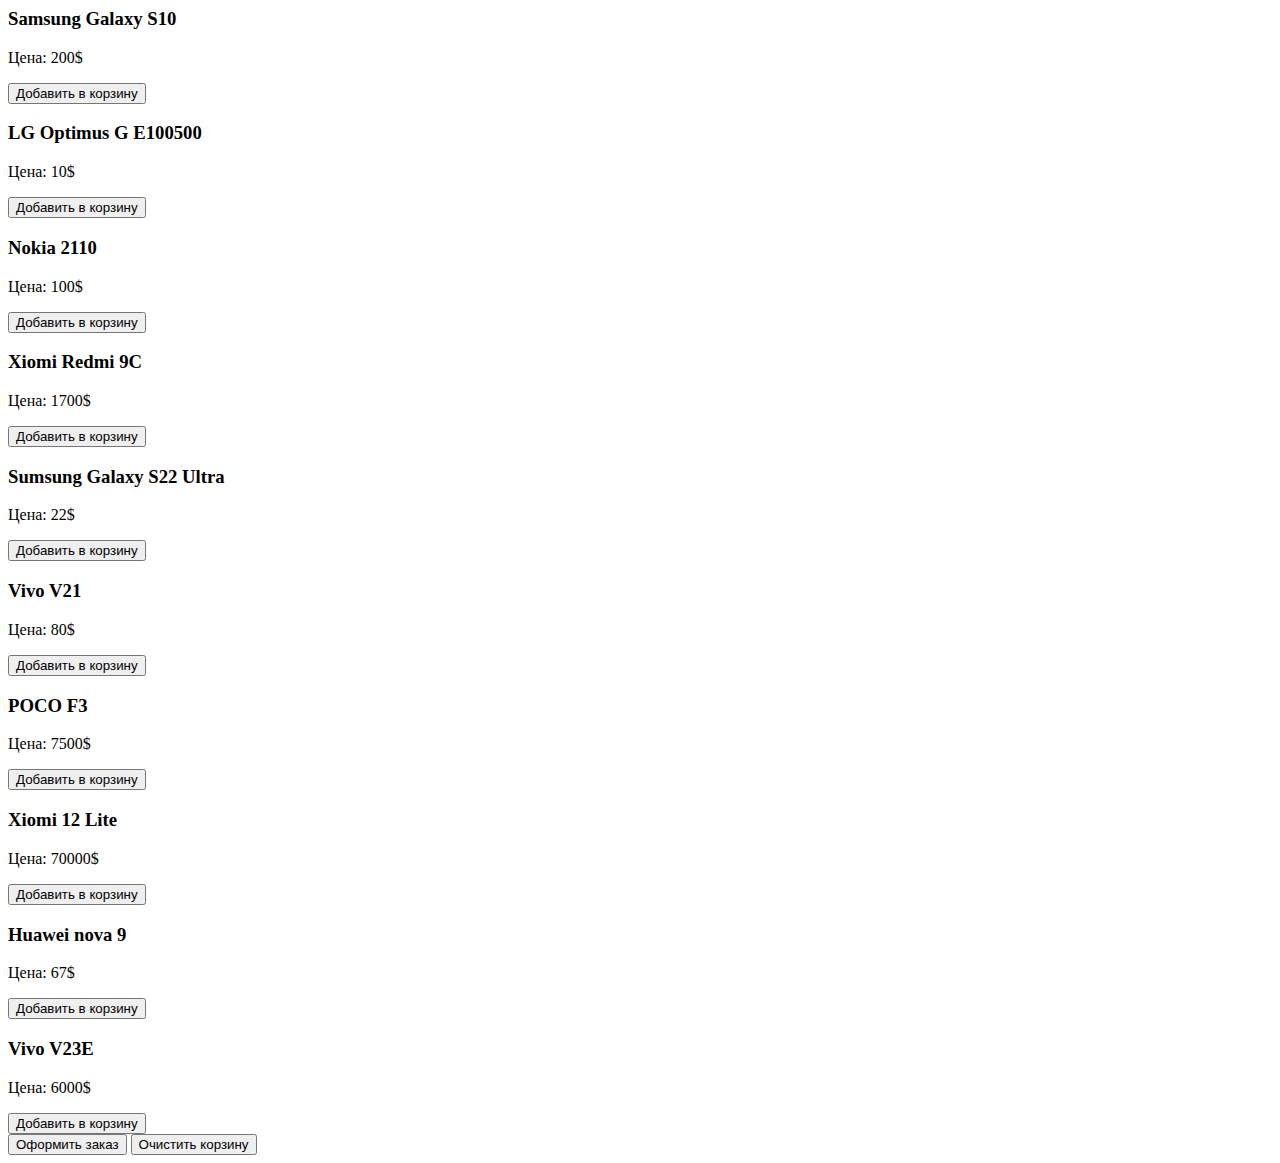
<file: ЛР 20/Store/index.html>
<html>
<head>
  <title>Лаб 20</title>
  <meta charset="utf-8">
</head>
<body>
<div class="item_box">
  <h3 class="item_title">Samsung Galaxy S10</h3>
  <p>Цена: <span class="item_price">200</span>$</p>
  <button class="add_item" data-id="1">Добавить в корзину</button>
</div>
<div class="item_box">
  <h3 class="item_title">LG Optimus G E100500</h3>
  <p>Цена: <span class="item_price">10</span>$</p>
  <button class="add_item" data-id="2">Добавить в корзину</button>
</div>
<div class="item_box">
  <h3 class="item_title">Nokia 2110</h3>
  <p>Цена: <span class="item_price">100</span>$</p>
  <button class="add_item" data-id="3">Добавить в корзину</button>
</div>
<div class="item_box">
  <h3 class="item_title">Xiomi Redmi 9C</h3>
  <p>Цена: <span class="item_price">1700</span>$</p>
  <button class="add_item" data-id="4">Добавить в корзину</button>
</div>
<div class="item_box">
  <h3 class="item_title">Sumsung Galaxy S22 Ultra</h3>
  <p>Цена: <span class="item_price">22</span>$</p>
  <button class="add_item" data-id="5">Добавить в корзину</button>
</div>
<div class="item_box">
  <h3 class="item_title">Vivo V21</h3>
  <p>Цена: <span class="item_price">80</span>$</p>
  <button class="add_item" data-id="6">Добавить в корзину</button>
</div>
<div class="item_box">
  <h3 class="item_title">POCO F3</h3>
  <p>Цена: <span class="item_price">7500</span>$</p>
  <button class="add_item" data-id="7">Добавить в корзину</button>
</div>
<div class="item_box">
  <h3 class="item_title">Xiomi 12 Lite</h3>
  <p>Цена: <span class="item_price">70000</span>$</p>
  <button class="add_item" data-id="8">Добавить в корзину</button>
</div>
<div class="item_box">
  <h3 class="item_title">Huawei nova 9</h3>
  <p>Цена: <span class="item_price">67</span>$</p>
  <button class="add_item" data-id="9">Добавить в корзину</button>
</div>
<div class="item_box">
  <h3 class="item_title">Vivo V23E</h3>
  <p>Цена: <span class="item_price">6000</span>$</p>
  <button class="add_item" data-id="10">Добавить в корзину</button>
</div>
<div>
  <button id="checkout">Оформить заказ</button>
  <button id="clear_cart">Очистить корзину</button>
</div>
<div id="cart_content"></div>
<script src="index.js"></script>
</body>
</html>
</file>
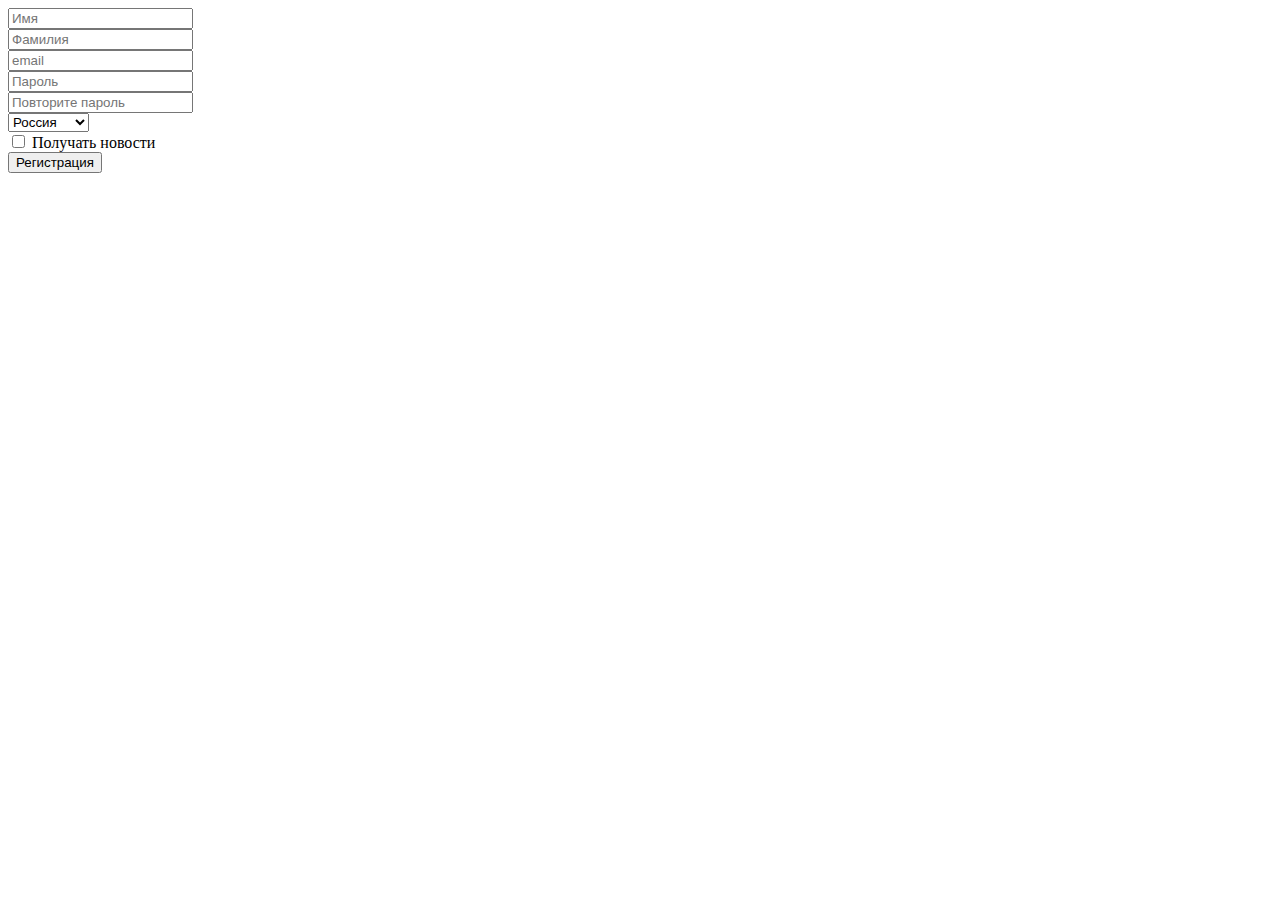
<file: ЛР 20/untitled/index.html>
<!DOCTYPE html>
<html lang="en">
<head>
    <meta charset="UTF-8">
    <script src="https://ajax.googleapis.com/ajax/libs/jquery/2.2.0/jquery.min.js"></script>
    <link rel="stylesheet" href="index.css">
    <title>Title</title>
</head>
<body>
<form class='formWithValidation' onsubmit="formValidate()">
    <input type="text" id="firstname" placeholder="Имя" minlength="1">
    <br/>
    <input type="text" id="lastname" placeholder="Фамилия" minlength="3">
    <br/>
    <input type="email" id="email" placeholder="email">
    <br/>
    <input type="password" id="password" placeholder="Пароль">
    <br/>
    <input type="password" id="passwordRep" placeholder="Повторите пароль">
    <br/>
    <select id="country">
        <option value="Россия">Россия</option>
        <option value="Беларусь">Беларусь</option>
    </select>
    <br/>
    <input type="checkbox" id="news">
    <label for="news">Получать новости</label>
    <br/>
    <button type="submit" id="submitBtn" >Регистрация</button>
</form>
</body>
<script src="index.js"></script>
</html>
</file>
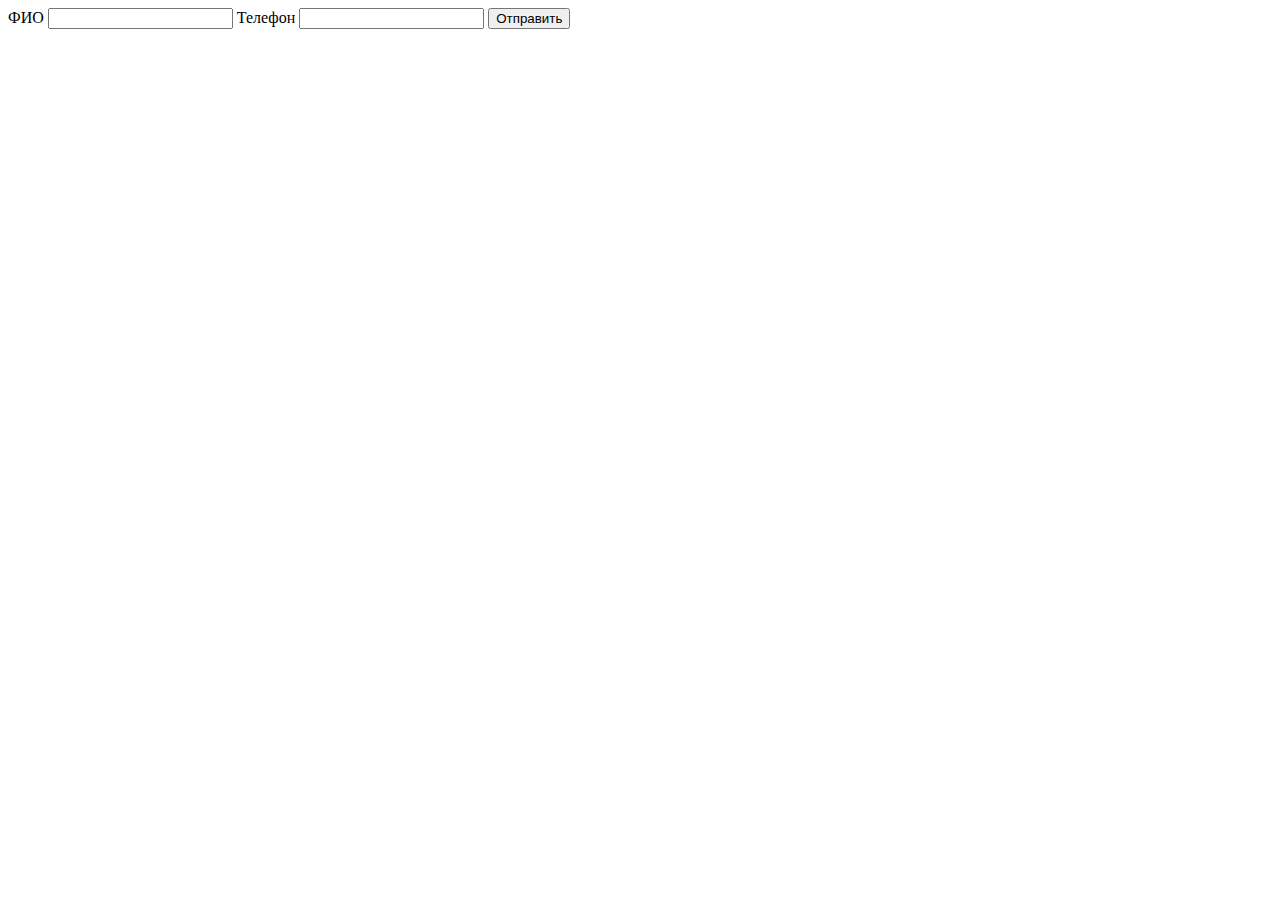
<file: ЛР 24-27/26/index.html>
<!DOCTYPE html>
<html lang="en">
<head>
  <meta charset="UTF-8">
  <meta name="viewport" content="width=device-width, initial-scale=1.0">
  <meta http-equiv="X-UA-Compatible" content="ie=edge">
  <title>Document</title>
</head>
<body>
  <form class="" action="mail.php" method="post">
    <label for="FIO">ФИО</label>
    <input type="text" name="FIO" value="">
    <label for="PHONE">Телефон</label>
    <input type="phone" name="PHONE" value="">
    <button type="submit" name="button">Отправить</button>
  </form>
</body>
</html>
</file>
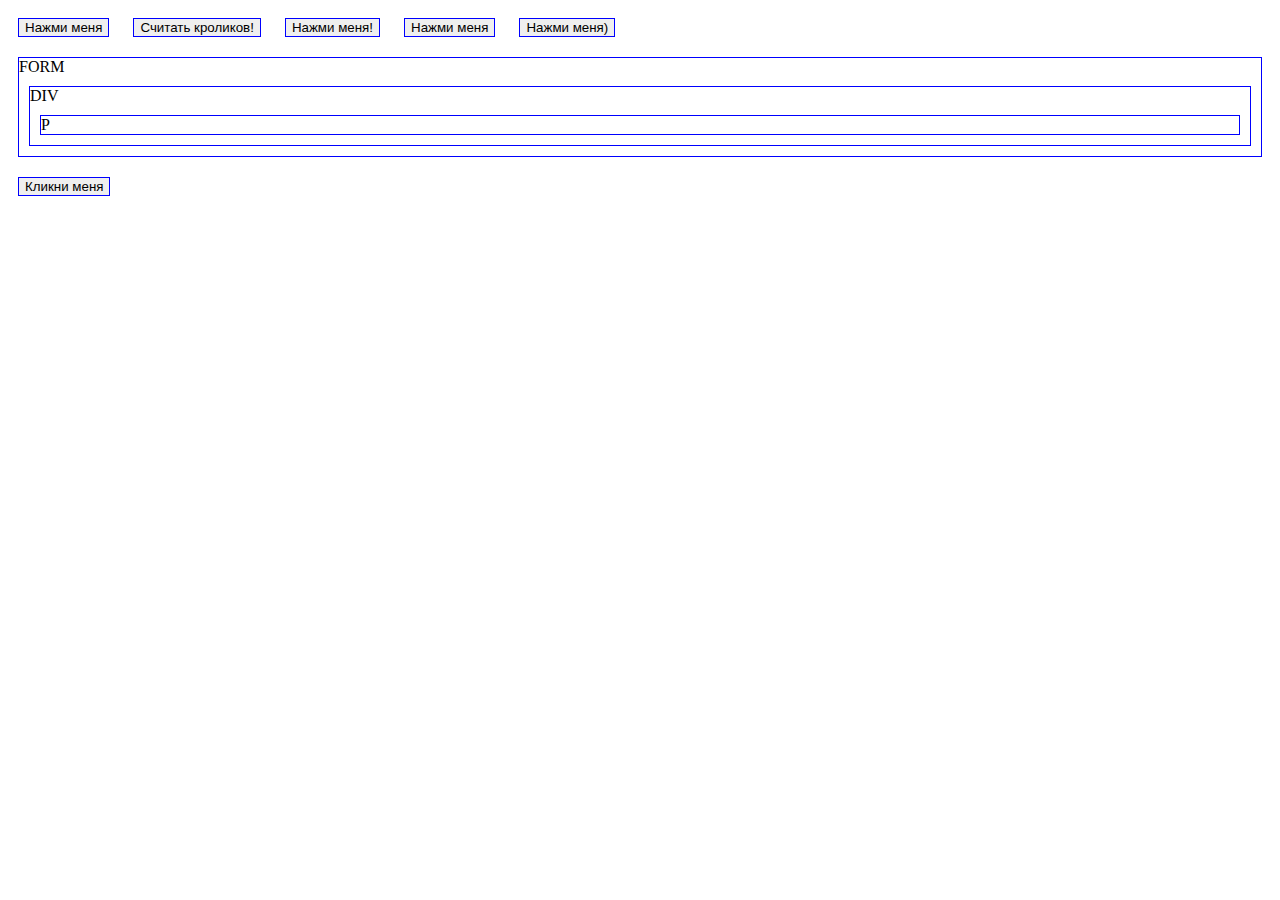
<file: ЛР 17/1.html>
<!DOCTYPE html>
<html lang="en">
<head>
    <meta charset="UTF-8">
    <meta http-equiv="X-UA-Compatible" content="IE=edge">
    <meta name="viewport" content="width=device-width, initial-scale=1.0">
    <title>Document</title>
</head>

<body>
    
      
    <input value="Нажми меня" onclick="alert('Клик!')" type="button">

    <script>
        function countRabbits() {
          for(let i=1; i<=3; i++) {
            alert("Кролик номер " + i);
          }
        }
      </script>
<input type="button" onclick="countRabbits()" value="Считать кроликов!">

<input id="elem" type="button" value="Нажми меня!">
<script>
  elem.onclick = function() {
    alert('Спасибо');
  };
</script>

<button onclick="alert(this.innerHTML)">Нажми меня</button>


<input id="elem1" type="button" value="Нажми меня)">
<script>
  function handler1() {
    alert('Спасибо!');
  };
 
  function handler2() {
    alert('Спасибо ещё раз!');
  }
  elem1.onclick = () => alert("Привет");
  elem1.addEventListener("click", handler1); // Спасибо!
  elem1.addEventListener("click", handler2); // Спасибо ещё раз!
  
</script>




<style>
    body * {
      margin: 10px;
      border: 1px solid blue;
    }
  </style>
   
  <form onclick="alert('form')">FORM
    <div onclick="alert('div')">DIV
      <p onclick="alert('p')">P</p>
    </div>
  </form>
  
  <body onclick="alert(`сюда всплытие не дойдёт`)">
    <button onclick="event.stopPropagation()">Кликни меня</button>
  </body>
  

</body>
</html>
</file>
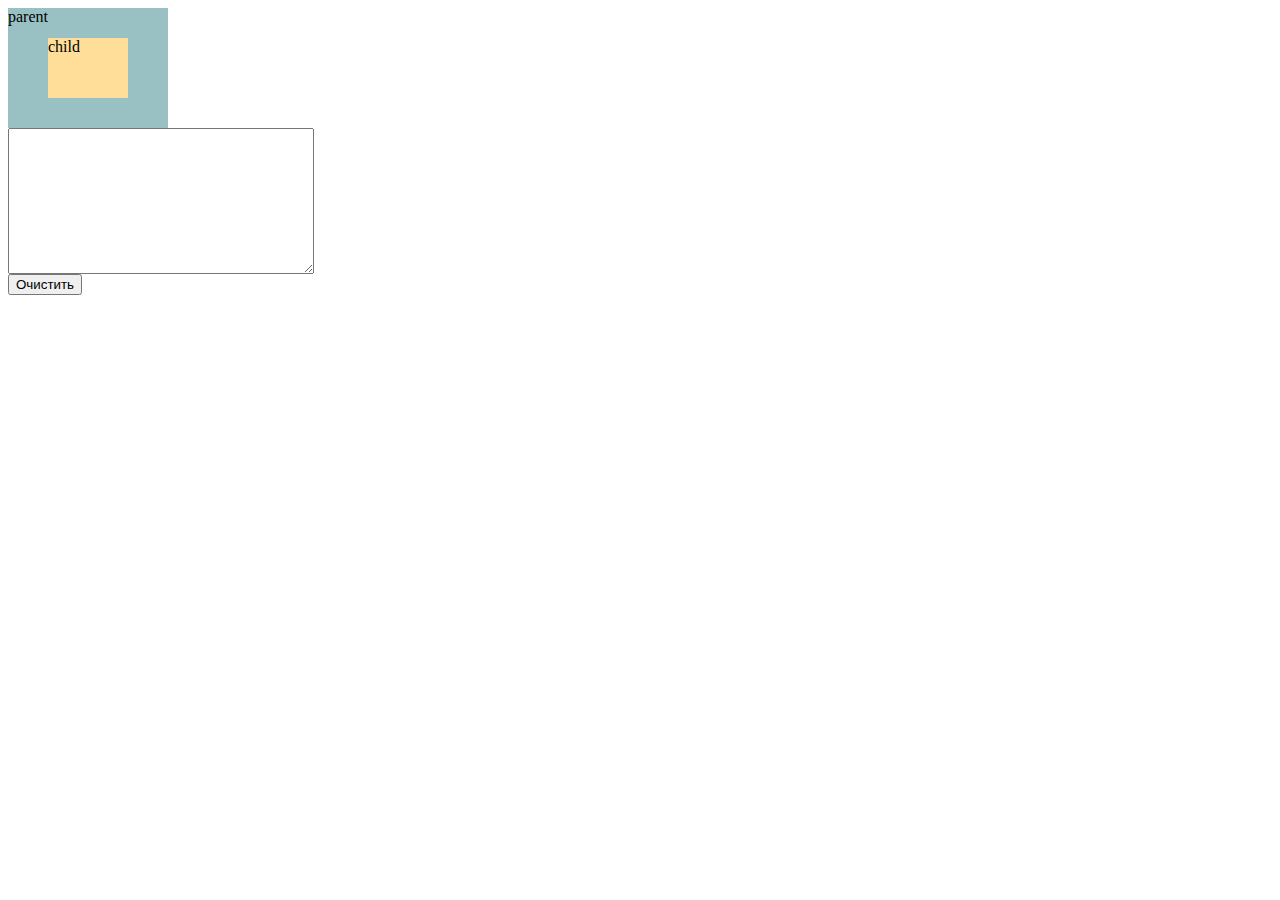
<file: ЛР 17/mousemove.html>
<!doctype html>
<html>

<head>
  <meta charset="UTF-8">
  <link rel="stylesheet" href="mousemove.css">
</head>

<body>

  <div id="parent">parent
    <div id="child">child</div>
  </div>
  <textarea id="text"></textarea>
  <input onclick="clearText()" value="Очистить" type="button">

  <script src="mousemove.js"></script>

</body>

</html>
</file>
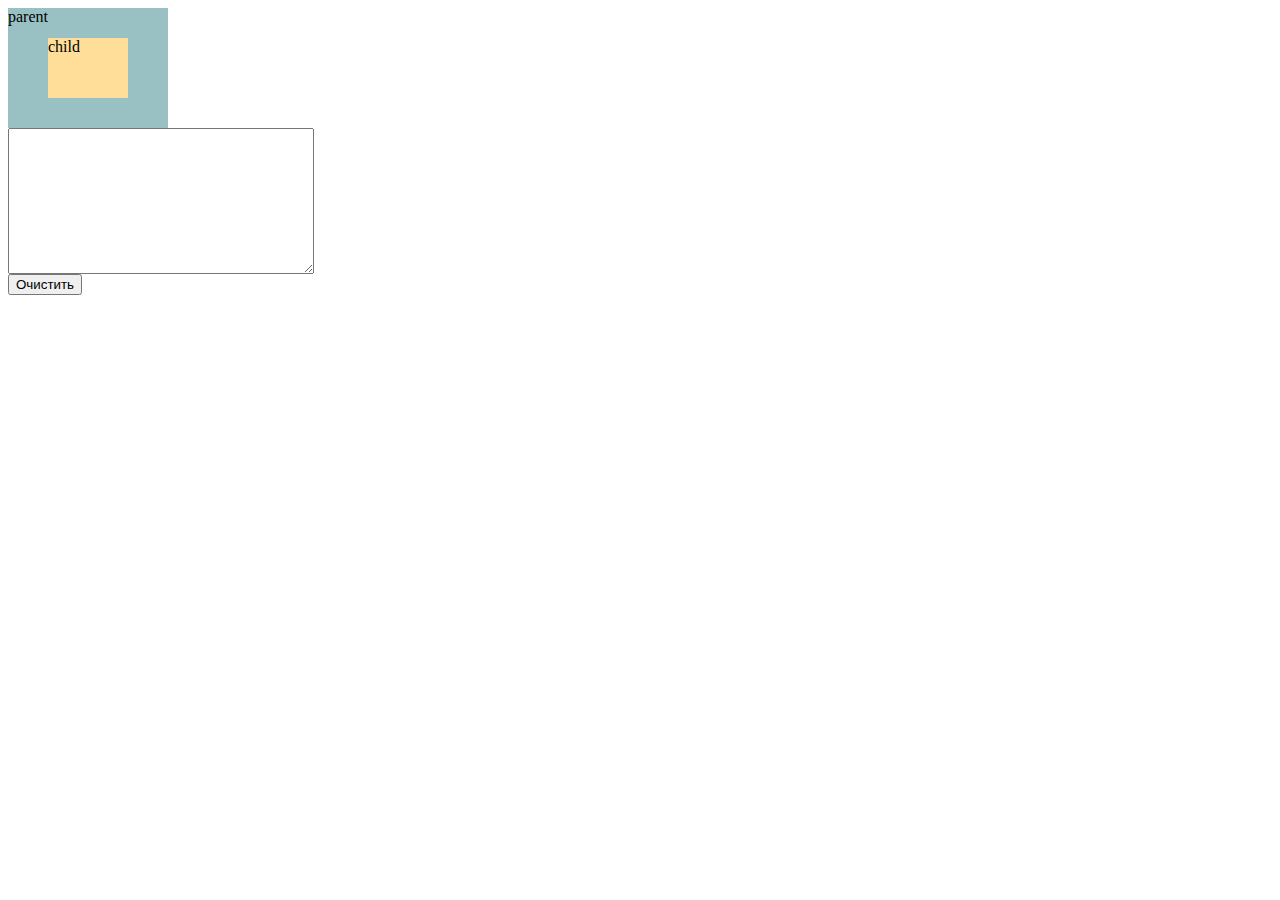
<file: ЛР 17/mouseout.html>
<!doctype html>
<html>

<head>
  <meta charset="UTF-8">
  <link rel="stylesheet" href="mouseout.css">
</head>

<body>

  <div id="parent" onmouseover="mouselog(event)" onmouseout="mouselog(event)">parent
    <div id="child">child</div>
  </div>

  <textarea id="text"></textarea>
  <input type="button" onclick="text.value=''" value="Очистить">

  <script src="mouseout.js"></script>

</body>

</html>
</file>
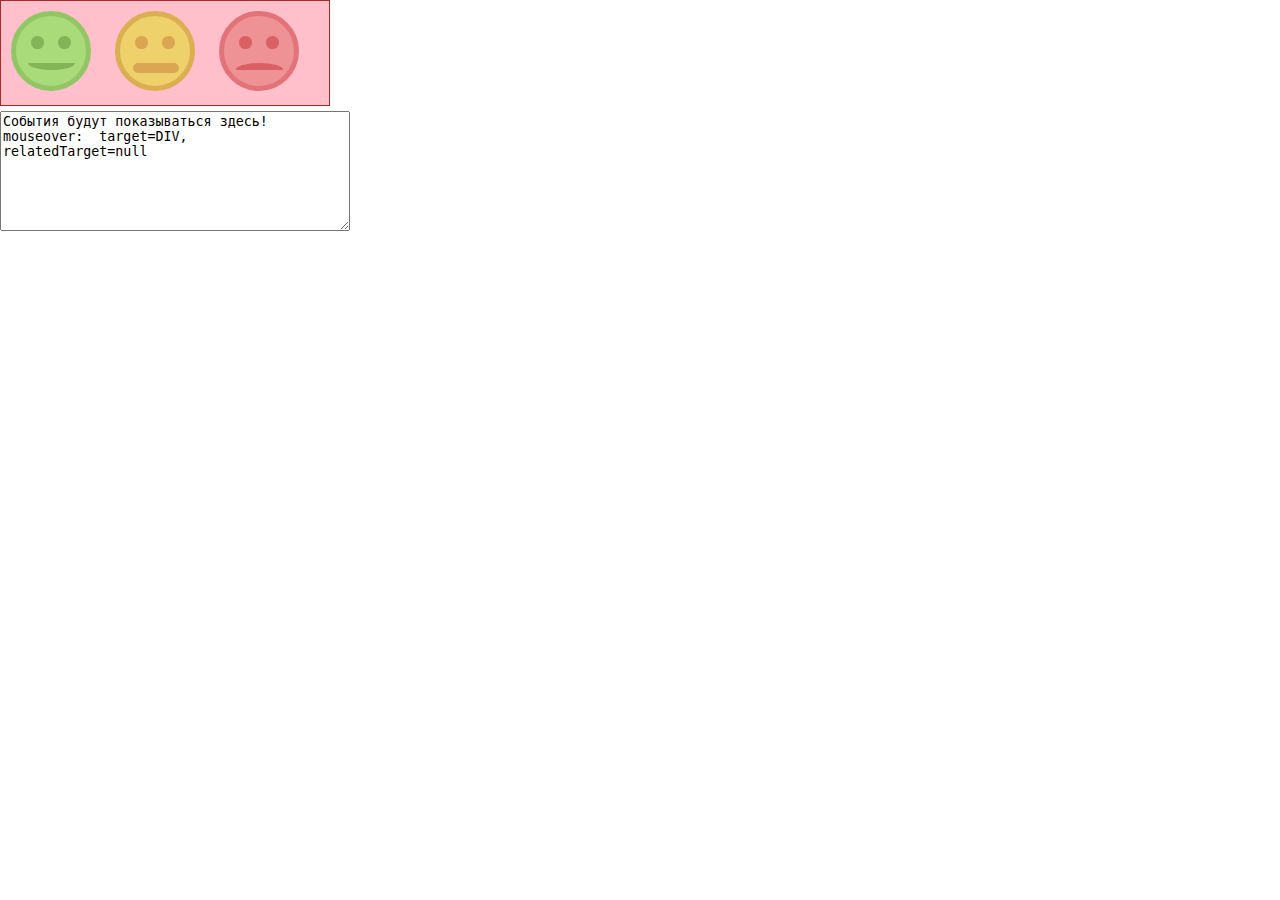
<file: ЛР 17/mouseover.html>
<!DOCTYPE HTML>
<html>

<head>
  <meta charset="utf-8">
  <link rel="stylesheet" href="mouseover.css">
</head>

<body>

  <div id="container">
    <div class="smiley-green">
      <div class="left-eye"></div>
      <div class="right-eye"></div>
      <div class="smile"></div>
    </div>

    <div class="smiley-yellow">
      <div class="left-eye"></div>
      <div class="right-eye"></div>
      <div class="smile"></div>
    </div>

    <div class="smiley-red">
      <div class="left-eye"></div>
      <div class="right-eye"></div>
      <div class="smile"></div>
    </div>
  </div>

  <textarea id="log">События будут показываться здесь!
</textarea>

  <script src="mouseover.js"></script>

</body>
</html>
</file>
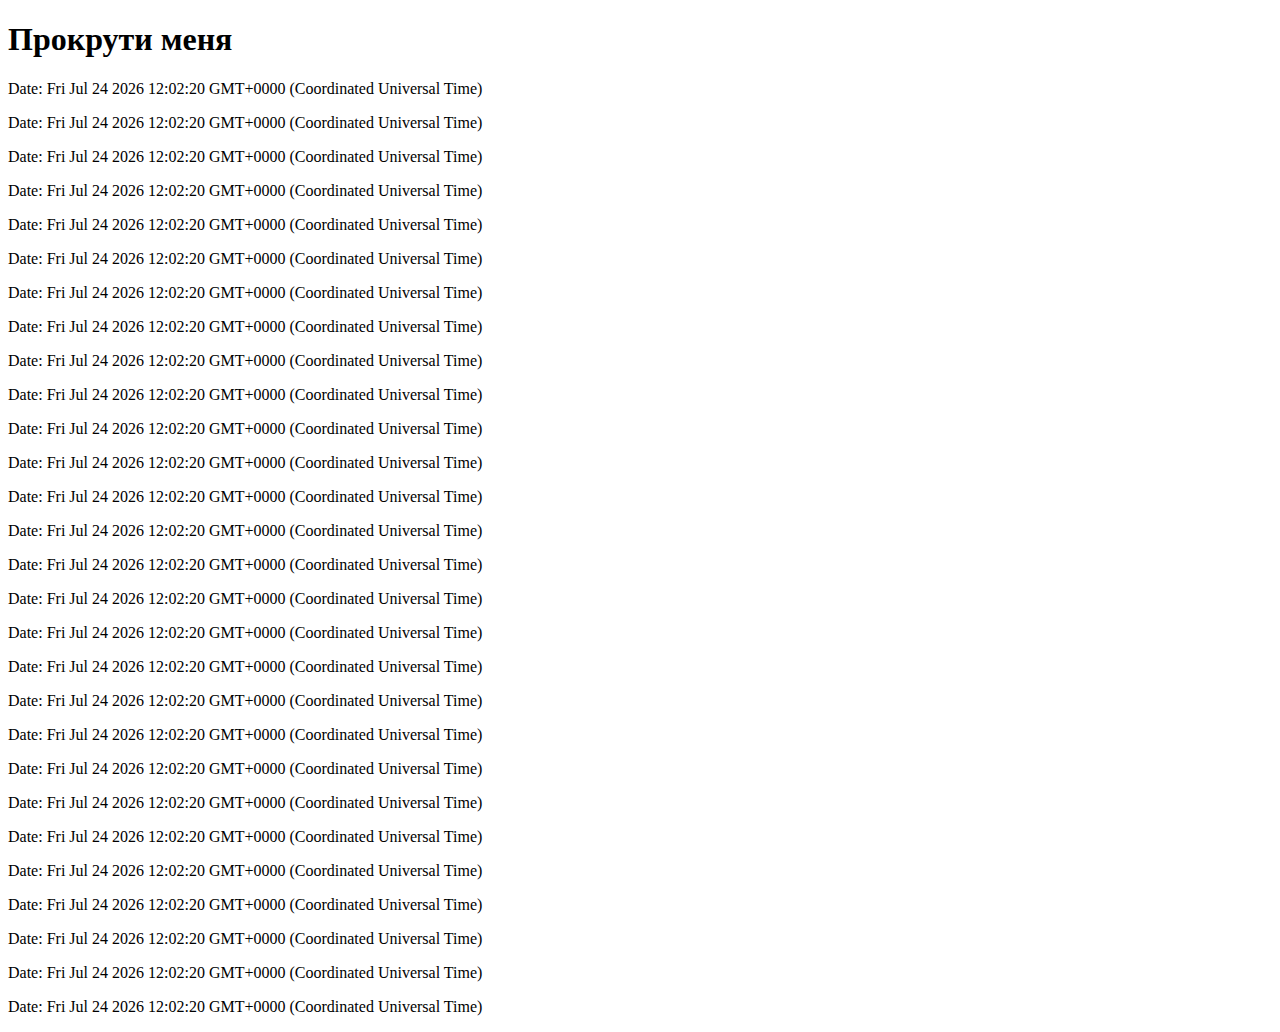
<file: ЛР 17/Бпрокрутка.html>
<!DOCTYPE html>
<html>
<head>
  <meta charset="utf-8">
</head>

<body>

<h1>Прокрути меня</h1>

<script>
  function populate() {
    while(true) {
      let windowRelativeBottom = document.documentElement.getBoundingClientRect().bottom;
      if (windowRelativeBottom > document.documentElement.clientHeight + 100) break;
      document.body.insertAdjacentHTML("beforeend", `<p>Date: ${new Date()}</p>`);
    }
  }

  window.addEventListener('scroll', populate);

  populate(); // инициализация документа
</script>

</body>
</html>
</file>
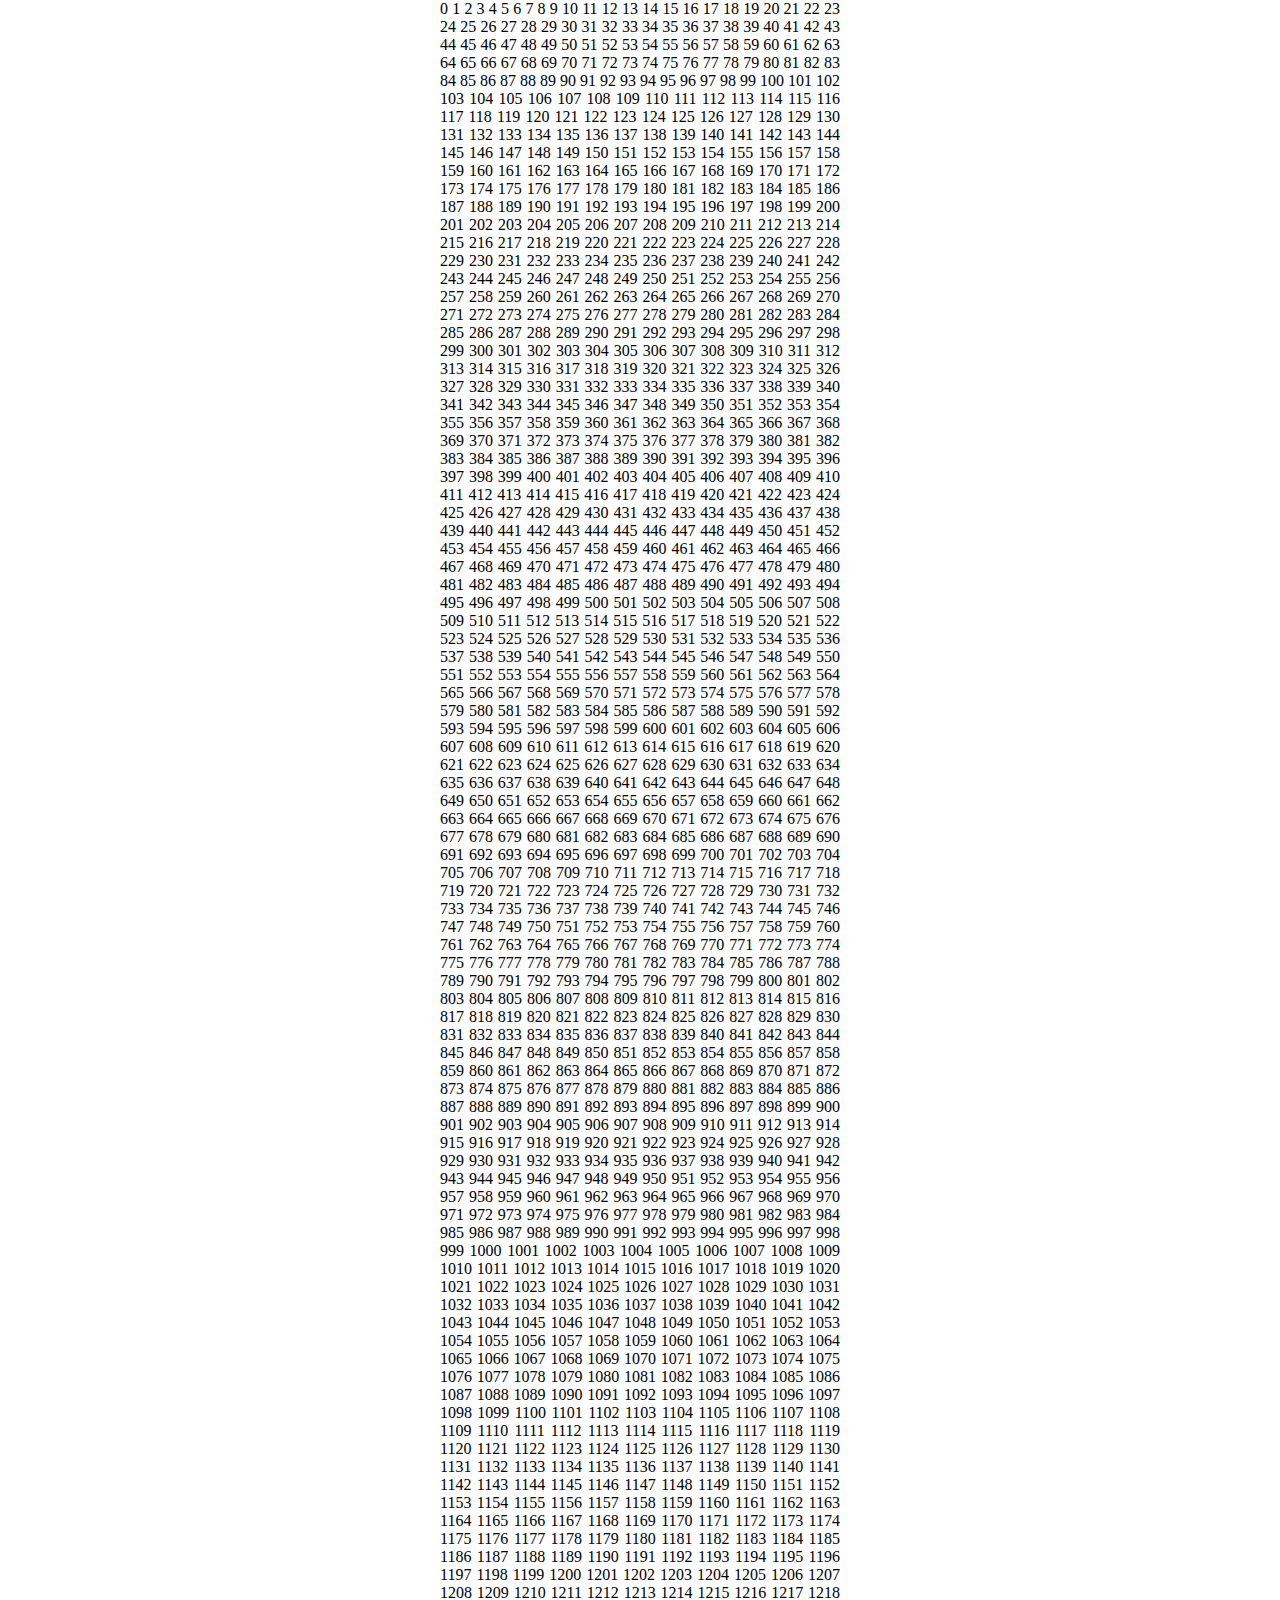
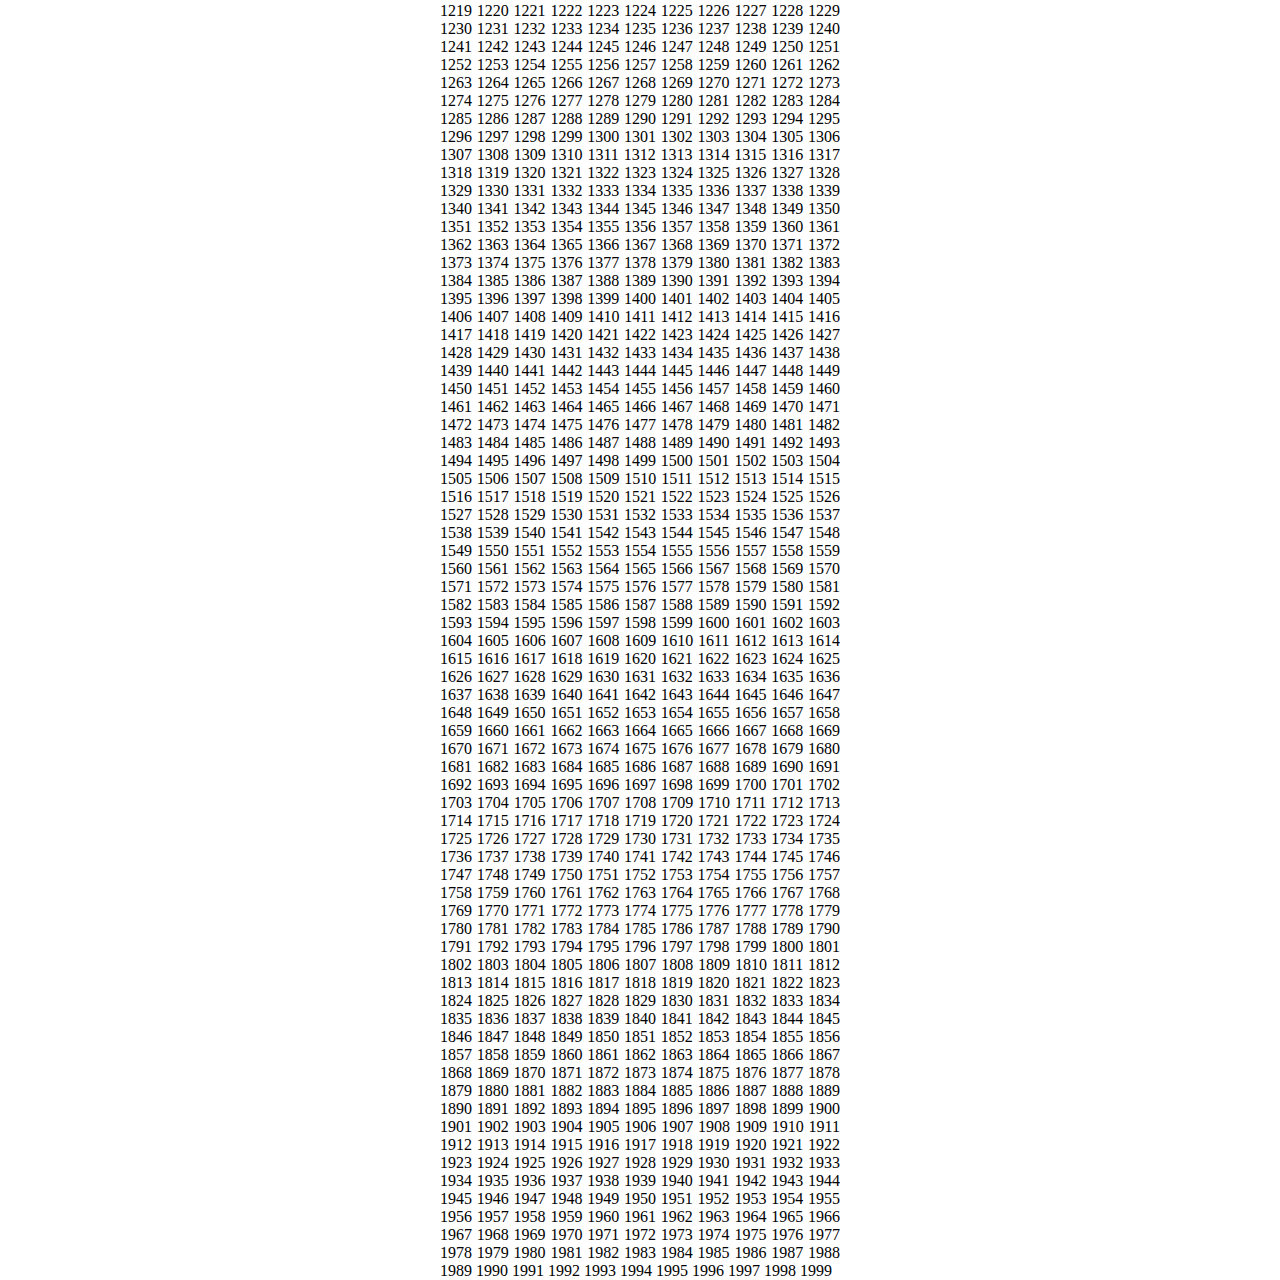
<file: ЛР 17/Кнопка.html>
<!DOCTYPE HTML>
<html>
<head>
  <style>
    body,
    html {
      height: 100%;
      width: 100%;
      padding: 0;
      margin: 0;
    }

    #matrix {
      width: 400px;
      margin: auto;
      overflow: auto;
      text-align: justify;
    }

    #arrowTop {
      height: 9px;
      width: 14px;
      color: green;
      position: fixed;
      top: 10px;
      left: 10px;
      cursor: pointer;
    }

    #arrowTop::before {
      content: '▲';
    }

  </style>
  <meta charset="utf-8">
</head>

<body>

  <div id="matrix">
    <script>
      for (let i = 0; i < 2000; i++) document.writeln(i)
    </script>
  </div>

  <div id="arrowTop" hidden></div>

  <script>

    arrowTop.onclick = function() {
      window.scrollTo(pageXOffset, 0);
      // после scrollTo возникнет событие "scroll", так что стрелка автоматически скроется
    };

    window.addEventListener('scroll', function() {
      arrowTop.hidden = (pageYOffset < document.documentElement.clientHeight);
    });
  </script>

</body>
</html>
</file>
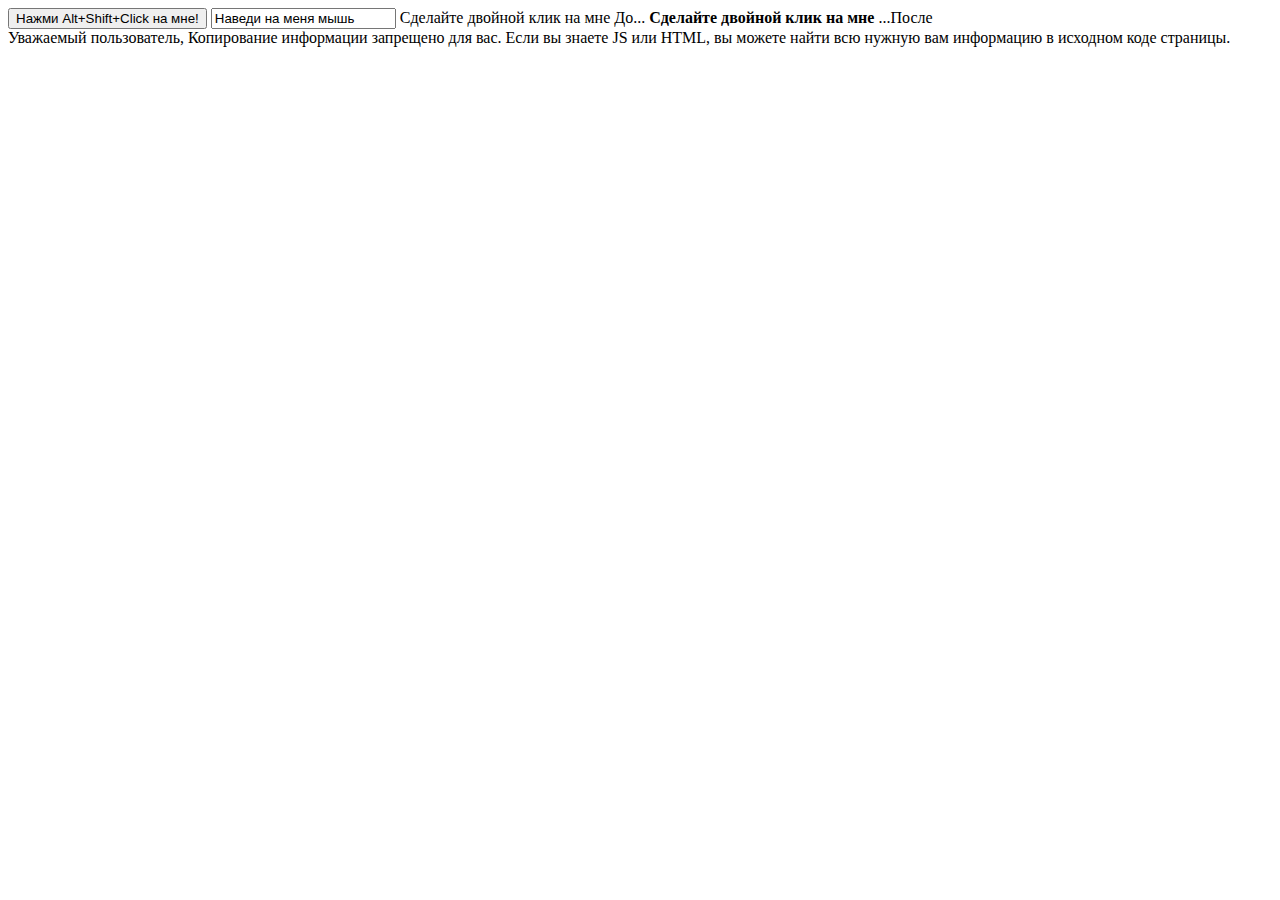
<file: ЛР 17/Мышка.html>
<!DOCTYPE html>
<html lang="en">
<head>
    <meta charset="UTF-8">
    <meta http-equiv="X-UA-Compatible" content="IE=edge">
    <meta name="viewport" content="width=device-width, initial-scale=1.0">
    <title>Document</title>
</head>

<body>
    <button id="button">Нажми Alt+Shift+Click на мне!</button>

<script>
  button.onclick = function(event) {
    if (event.altKey && event.shiftKey) {
      alert('Ура!');
    }
  };
</script>

<input onmousemove="this.value=event.clientX+':'+event.clientY" value="Наведи на меня мышь">

<span ondblclick="alert('dblclick')">Сделайте двойной клик на мне</span>

До...
<b ondblclick="alert('Клик!')" onmousedown="return false">
  Сделайте двойной клик на мне
</b>
...После

<div oncopy="alert('Копирование запрещено!');return false">
  Уважаемый пользователь,
  Копирование информации запрещено для вас.
  Если вы знаете JS или HTML, вы можете найти всю нужную вам информацию в исходном коде страницы.
</div>


</body>
</file>
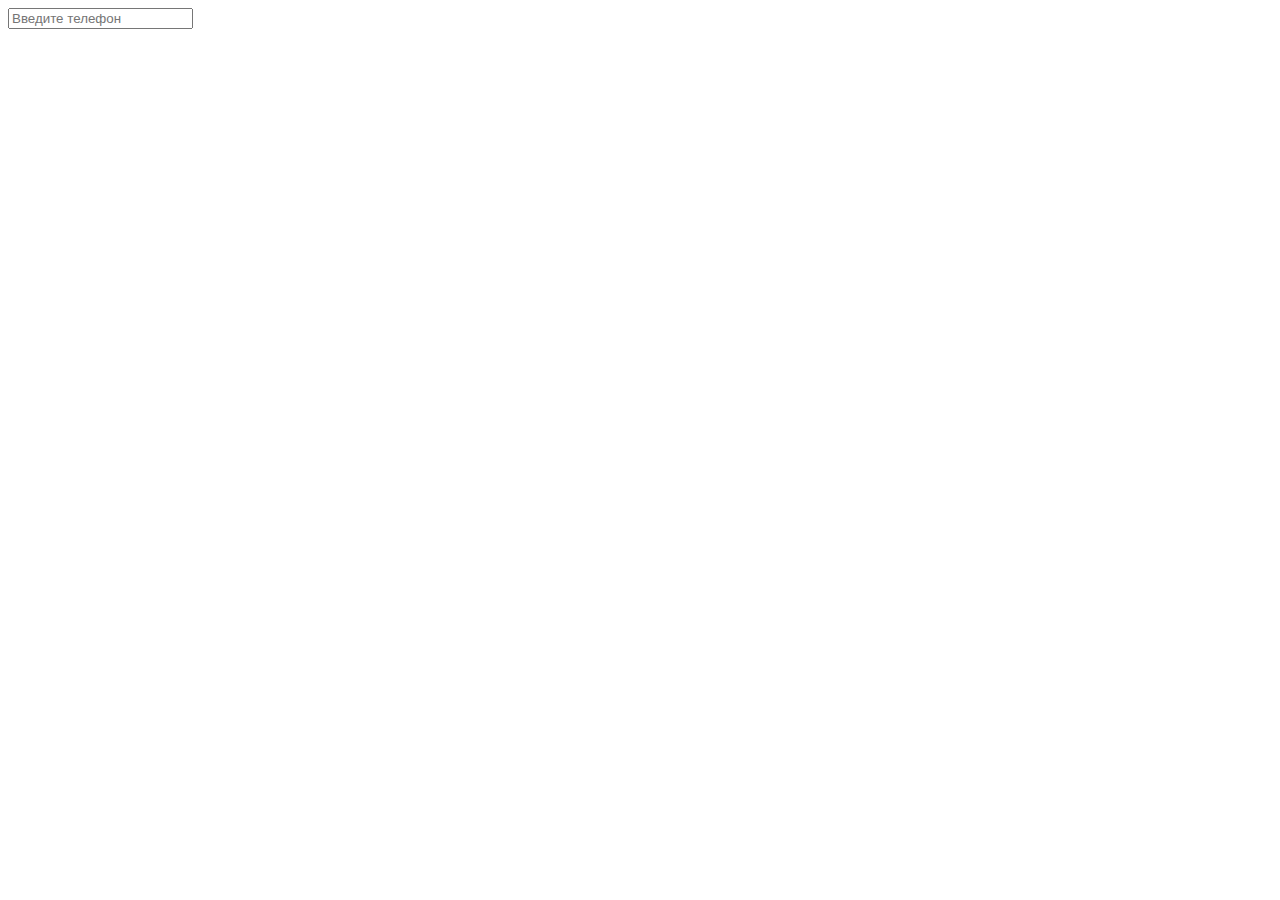
<file: ЛР 17/Телефон.html>
<!doctype html>
<html>

<head>
  <meta charset="UTF-8">
</head>
<body>
    <script>
        function checkPhoneKey(key) {
          return (key >= '0' && key <= '9') || key == '+' || key == '(' || key == ')' || key == '-' ||
            key == 'ArrowLeft' || key == 'ArrowRight' || key == 'Delete' || key == 'Backspace';
        }
        </script>
        <input onkeydown="return checkPhoneKey(event.key)" placeholder="Введите телефон" type="tel">
</body>
</file>
<file: ЛР 20/untitled/index.css>
.invalid{
    border: 1px solid red;
}
</file>
<file: ЛР 17/mousemove.css>
#parent {
    background: #99C0C3;
    width: 160px;
    height: 120px;
    position: relative;
  }
  
  #child {
    background: #FFDE99;
    width: 50%;
    height: 50%;
    position: absolute;
    left: 50%;
    top: 50%;
    transform: translate(-50%, -50%);
  }
  
  textarea {
    height: 140px;
    width: 300px;
    display: block;
  }
</file>
<file: ЛР 17/mouseout.css>
#parent {
    background: #99C0C3;
    width: 160px;
    height: 120px;
    position: relative;
  }
  
  #child {
    background: #FFDE99;
    width: 50%;
    height: 50%;
    position: absolute;
    left: 50%;
    top: 50%;
    transform: translate(-50%, -50%);
  }
  
  textarea {
    height: 140px;
    width: 300px;
    display: block;
  }
</file>
<file: ЛР 17/mouseover.css>
body,
html {
  margin: 0;
  padding: 0;
}

#container {
  border: 1px solid brown;
  padding: 10px;
  width: 330px;
  margin-bottom: 5px;
  box-sizing: border-box;
}

#log {
  height: 120px;
  width: 350px;
  display: block;
  box-sizing: border-box;
}

[class^="smiley-"] {
  display: inline-block;
  width: 70px;
  height: 70px;
  border-radius: 50%;
  margin-right: 20px;
}

.smiley-green {
  background: #a9db7a;
  border: 5px solid #92c563;
  position: relative;
}

.smiley-green .left-eye {
  width: 18%;
  height: 18%;
  background: #84b458;
  position: relative;
  top: 29%;
  left: 22%;
  border-radius: 50%;
  float: left;
}

.smiley-green .right-eye {
  width: 18%;
  height: 18%;
  border-radius: 50%;
  position: relative;
  background: #84b458;
  top: 29%;
  right: 22%;
  float: right;
}

.smiley-green .smile {
  position: absolute;
  top: 67%;
  left: 16.5%;
  width: 70%;
  height: 20%;
  overflow: hidden;
}

.smiley-green .smile:after,
.smiley-green .smile:before {
  content: "";
  position: absolute;
  top: -50%;
  left: 0%;
  border-radius: 50%;
  background: #84b458;
  height: 100%;
  width: 97%;
}

.smiley-green .smile:after {
  background: #84b458;
  height: 80%;
  top: -40%;
  left: 0%;
}

.smiley-yellow {
  background: #eed16a;
  border: 5px solid #dbae51;
  position: relative;
}

.smiley-yellow .left-eye {
  width: 18%;
  height: 18%;
  background: #dba652;
  position: relative;
  top: 29%;
  left: 22%;
  border-radius: 50%;
  float: left;
}

.smiley-yellow .right-eye {
  width: 18%;
  height: 18%;
  border-radius: 50%;
  position: relative;
  background: #dba652;
  top: 29%;
  right: 22%;
  float: right;
}

.smiley-yellow .smile {
  position: absolute;
  top: 67%;
  left: 19%;
  width: 65%;
  height: 14%;
  background: #dba652;
  overflow: hidden;
  border-radius: 8px;
}

.smiley-red {
  background: #ee9295;
  border: 5px solid #e27378;
  position: relative;
}

.smiley-red .left-eye {
  width: 18%;
  height: 18%;
  background: #d96065;
  position: relative;
  top: 29%;
  left: 22%;
  border-radius: 50%;
  float: left;
}

.smiley-red .right-eye {
  width: 18%;
  height: 18%;
  border-radius: 50%;
  position: relative;
  background: #d96065;
  top: 29%;
  right: 22%;
  float: right;
}

.smiley-red .smile {
  position: absolute;
  top: 57%;
  left: 16.5%;
  width: 70%;
  height: 20%;
  overflow: hidden;
}

.smiley-red .smile:after,
.smiley-red .smile:before {
  content: "";
  position: absolute;
  top: 50%;
  left: 0%;
  border-radius: 50%;
  background: #d96065;
  height: 100%;
  width: 97%;
}

.smiley-red .smile:after {
  background: #d96065;
  height: 80%;
  top: 60%;
  left: 0%;
}
</file>
